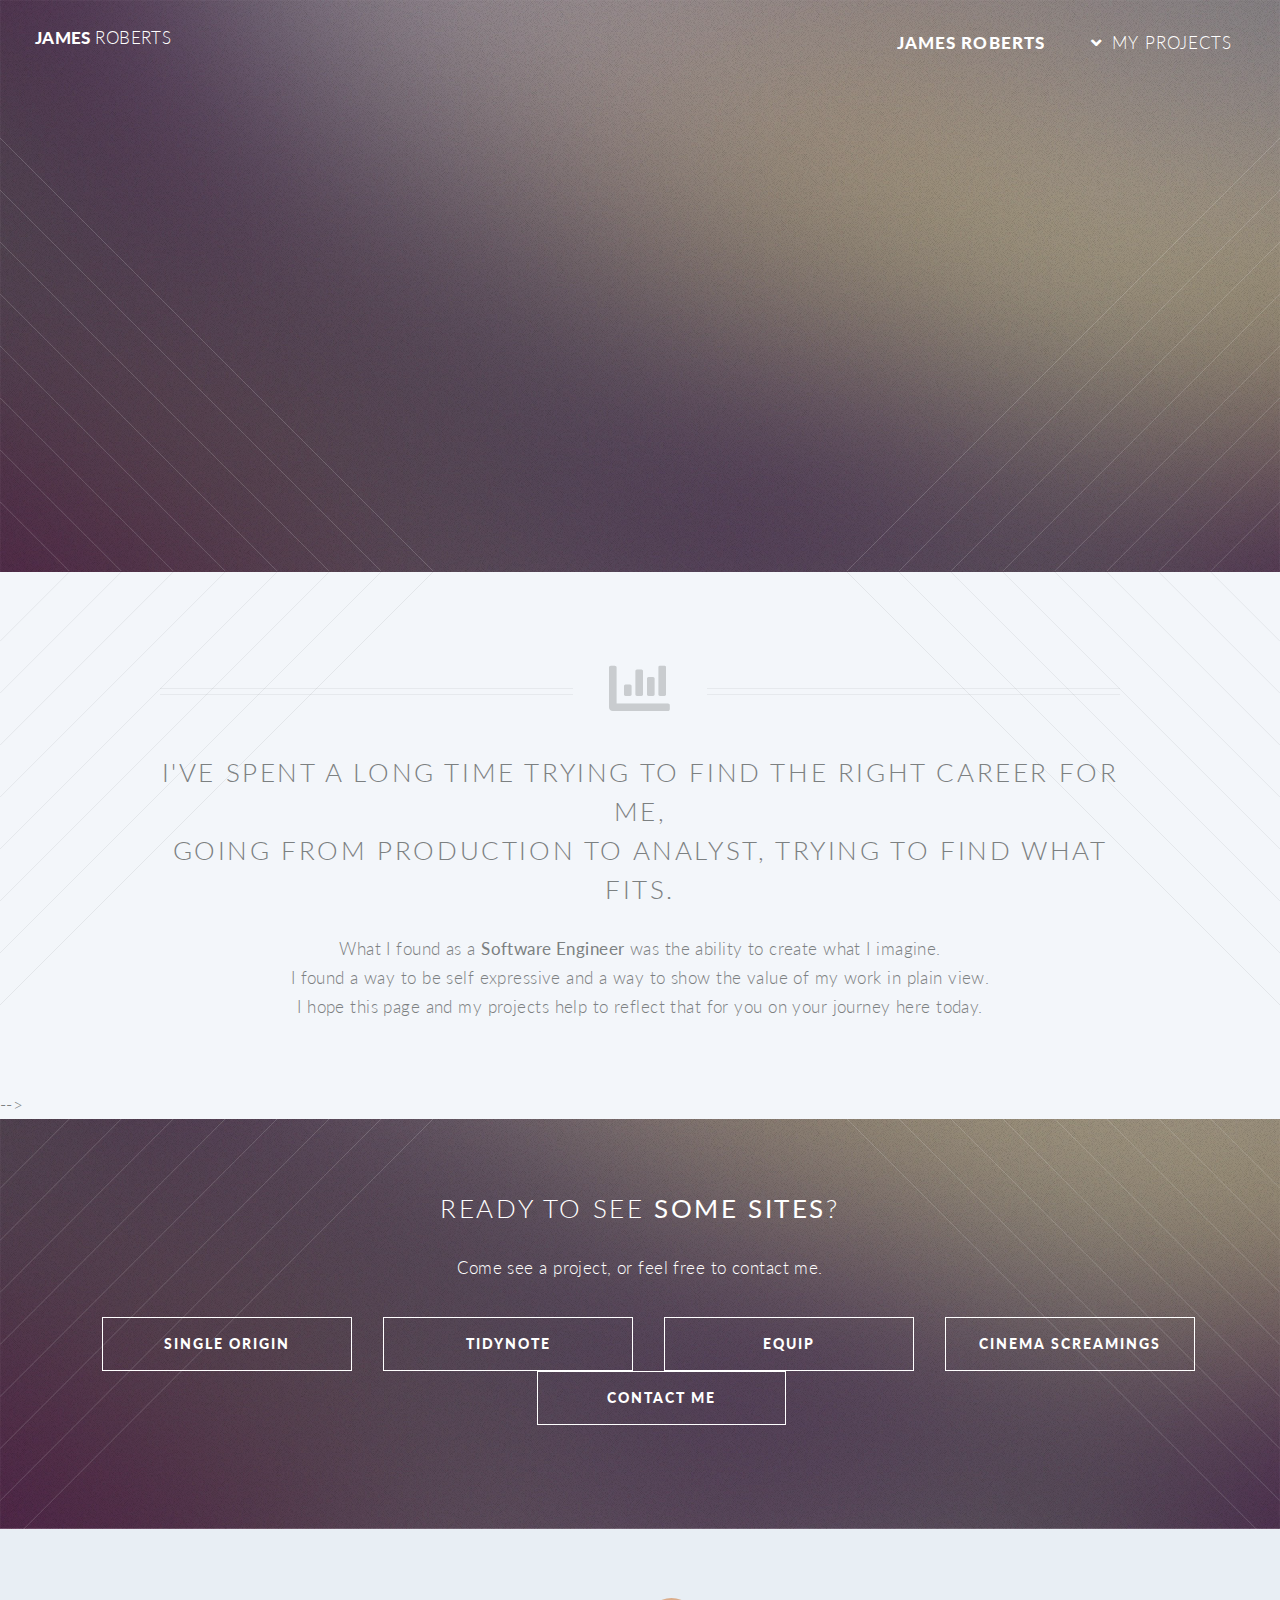
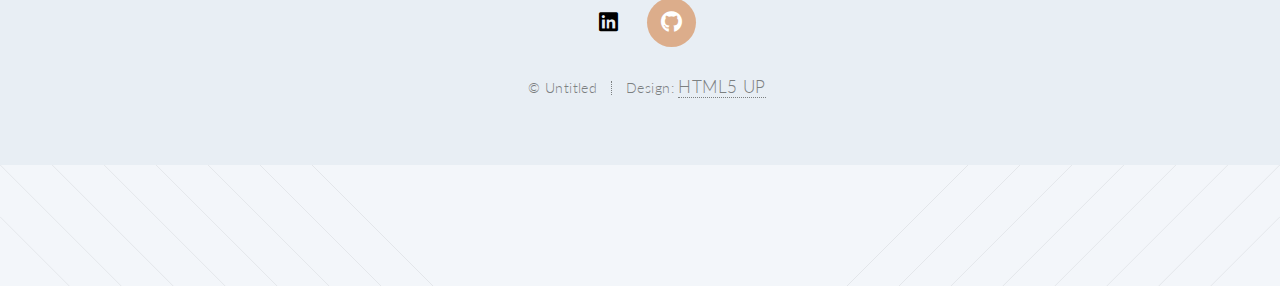
<file: index.html>
<!DOCTYPE HTML>
<!--
	Twenty by HTML5 UP
	html5up.net | @ajlkn
	Free for personal and commercial use under the CCA 3.0 license (html5up.net/license)
-->
<html>
	<head>
		<title>Welcome</title>
		<meta charset="utf-8" />
		<meta name="viewport" content="width=device-width, initial-scale=1, user-scalable=no" />
		<link rel="stylesheet" href="assets/css/main.css" />
		<noscript><link rel="stylesheet" href="assets/css/noscript.css" /></noscript>
	</head>
	<body class="index is-preload">
		<div id="page-wrapper">

			<!-- Header -->
				<header id="header" class="alt">
					<h1 id="logo"><a href="index.html">James <span>Roberts</span></a></h1>
					<nav id="nav">
						<ul>
							<li class="current"><a href="index.html">James Roberts</a></li>
							<li class="submenu">
								<a href="#">My Projects</a>
								<ul>
									<li><a href="left-sidebar.html">Single Origin</a></li>
									<li><a href="right-sidebar.html">TidyNote</a></li>
									<li><a href="no-sidebar.html">Equip</a></li>
									<li><a href="cinema.html">Cinema Screamings</a></li>
									<li><a href="contact.html">Contact Me</a></li>
									<li class="submenu">
										<a href="#">Coming Soon</a>
										<ul>
											<li><a href="#">Sabrmetrics Project</a></li>
											<li><a href="#">Mobile App</a></li>
										</ul>
									</li>
								</ul>
							</li>
						</ul>
					</nav>
				</header>

			<!-- Banner -->
				<section id="banner">

					<!--
						".inner" is set up as an inline-block so it automatically expands
						in both directions to fit whatever's inside it. This means it won't
						automatically wrap lines, so be sure to use line breaks where
						appropriate (<br />).
					-->
					<div class="inner">

						<header>
							<h2>James Roberts</h2>
						</header>
						<p>Welcome to <strong>My Website</strong>,
						<br />
						I hope you enjoy
						<br />
						<footer>
							<ul class="buttons stacked">
								<li><a href="#main" class="button fit scrolly">Tell Me More</a></li>
							</ul>
						</footer>

					</div>

				</section>

			<!-- Main -->
				<article id="main">

					<header class="special container">
						<span class="icon solid fa-chart-bar"></span>
						<h2>I've spent a long time trying to find the right career for me,
						<br />
						going from production to analyst, trying to find what fits.</h2>
						<p>What I found as a <strong>Software Engineer</strong> was the ability to create what I imagine.
						<br />
						I found a way to be self expressive and a way to show the value of my work in plain view.
						<br />
						I hope this page and my projects help to reflect that for you on your journey here today.</p>
					</header>

					<!-- One -->
						<!-- <section class="wrapper style2 container special-alt">
							<div class="row gtr-50">
								<div class="col-8 col-12-narrower">

									<header>
										<h2>Behold the <strong>icons</strong> that visualize what you’re all about. or just take up space. your call bro.</h2>
									</header>
									<p>Sed tristique purus vitae volutpat ultrices. Aliquam eu elit eget arcu comteger ut fermentum lorem. Lorem ipsum dolor sit amet. Sed tristique purus vitae volutpat ultrices. eu elit eget commodo. Sed tristique purus vitae volutpat ultrices. Aliquam eu elit eget arcu commodo.</p>
									<footer>
										<ul class="buttons">
											<li><a href="#" class="button">Find Out More</a></li>
										</ul>
									</footer>

								</div>
								<div class="col-4 col-12-narrower imp-narrower">

									<ul class="featured-icons">
										<li><span class="icon fa-clock"><span class="label">Feature 1</span></span></li>
										<li><span class="icon solid fa-volume-up"><span class="label">Feature 2</span></span></li>
										<li><span class="icon solid fa-laptop"><span class="label">Feature 3</span></span></li>
										<li><span class="icon solid fa-inbox"><span class="label">Feature 4</span></span></li>
										<li><span class="icon solid fa-lock"><span class="label">Feature 5</span></span></li>
										<li><span class="icon solid fa-cog"><span class="label">Feature 6</span></span></li>
									</ul>

								</div>
							</div>
						</section>

					<!-- Two -->
						<!-- <section class="wrapper style1 container special">
							<div class="row">
								<div class="col-4 col-12-narrower">

									<section>
										<span class="icon solid featured fa-check"></span>
										<header>
											<h3>This is Something</h3>
										</header>
										<p>Sed tristique purus vitae volutpat ultrices. Aliquam eu elit eget arcu commodo suscipit dolor nec nibh. Proin a ullamcorper elit, et sagittis turpis. Integer ut fermentum.</p>
									</section>

								</div>
								<div class="col-4 col-12-narrower">

									<section>
										<span class="icon solid featured fa-check"></span>
										<header>
											<h3>Also Something</h3>
										</header>
										<p>Sed tristique purus vitae volutpat ultrices. Aliquam eu elit eget arcu commodo suscipit dolor nec nibh. Proin a ullamcorper elit, et sagittis turpis. Integer ut fermentum.</p>
									</section>

								</div>
								<div class="col-4 col-12-narrower">

									<section>
										<span class="icon solid featured fa-check"></span>
										<header>
											<h3>Probably Something</h3>
										</header>
										<p>Sed tristique purus vitae volutpat ultrices. Aliquam eu elit eget arcu commodo suscipit dolor nec nibh. Proin a ullamcorper elit, et sagittis turpis. Integer ut fermentum.</p>
									</section>

								</div>
							</div>
						</section> -->

					<!-- Three -->
						<!-- <section class="wrapper style3 container special">

							<header class="major">
								<h2>Next look at this <strong>cool stuff</strong></h2>
							</header>

							<div class="row">
								<div class="col-6 col-12-narrower">

									<section>
										<a href="#" class="image featured"><img src="images/pic01.jpg" alt="" /></a>
										<header>
											<h3>A Really Fast Train</h3>
										</header>
										<p>Sed tristique purus vitae volutpat commodo suscipit amet sed nibh. Proin a ullamcorper sed blandit. Sed tristique purus vitae volutpat commodo suscipit ullamcorper sed blandit lorem ipsum dolore.</p>
									</section>

								</div>
								<div class="col-6 col-12-narrower">

									<section>
										<a href="#" class="image featured"><img src="images/pic02.jpg" alt="" /></a>
										<header>
											<h3>An Airport Terminal</h3>
										</header>
										<p>Sed tristique purus vitae volutpat commodo suscipit amet sed nibh. Proin a ullamcorper sed blandit. Sed tristique purus vitae volutpat commodo suscipit ullamcorper sed blandit lorem ipsum dolore.</p>
									</section>

								</div>
							</div>
							<div class="row">
								<div class="col-6 col-12-narrower">

									<section>
										<a href="#" class="image featured"><img src="images/pic03.jpg" alt="" /></a>
										<header>
											<h3>Hyperspace Travel</h3>
										</header>
										<p>Sed tristique purus vitae volutpat commodo suscipit amet sed nibh. Proin a ullamcorper sed blandit. Sed tristique purus vitae volutpat commodo suscipit ullamcorper sed blandit lorem ipsum dolore.</p>
									</section>

								</div>
								<div class="col-6 col-12-narrower">

									<section>
										<a href="#" class="image featured"><img src="images/pic04.jpg" alt="" /></a>
										<header>
											<h3>And Another Train</h3>
										</header>
										<p>Sed tristique purus vitae volutpat commodo suscipit amet sed nibh. Proin a ullamcorper sed blandit. Sed tristique purus vitae volutpat commodo suscipit ullamcorper sed blandit lorem ipsum dolore.</p>
									</section>

								</div>
							</div>

							<footer class="major">
								<ul class="buttons">
									<li><a href="#" class="button">See More</a></li>
								</ul>
							</footer>

						</section>

				</article> --> -->

			<!-- CTA -->
				<section id="cta">

					<header>
						<h2>Ready to see <strong>some sites</strong>?</h2>
						<p>Come see a project, or feel free to contact me.</p>
					</header>
					<footer>
						<ul class="buttons">
							<li class="submenu2">
								<!-- <a class="my-project-header">My Projects</a> -->
								<ul class="'submenu-list">
									<li><a href="left-sidebar.html" class="button">Single Origin</a></li>
									<li><a href="right-sidebar.html" class="button">TidyNote</a></li>
									<li><a href="no-sidebar.html" class="button">Equip</a></li>
									<li><a href="cinema.html" class="button">Cinema Screamings</a></li>
									<li><a href="contact.html" class="button">Contact Me</a></li>
							<!-- <li><a href="left-sidebar.html" class="button primary">Take Me To A Project</a></li> -->
							<!-- <li><a href="contact.html" class="button">Contact Me</a></li> -->
						</ul>
					</footer>

				</section>

			<!-- Footer -->
				<footer id="footer">

					<ul class="icons">
						<li><a href="https://www.linkedin.com/in/james-roberts-10a3ba111/" class="icon brands circle fa-linkedin"><span class="label">Linkedin</span></a></li>
						<li><a href="https://github.com/JamesRR91" class="icon brands circle fa-github"><span class="label">Github</span></a></li>
					</ul>

					<ul class="copyright">
						<li>&copy; Untitled</li><li>Design: <a href="http://html5up.net">HTML5 UP</a></li>
					</ul>

				</footer>

		</div>

		<!-- Scripts -->
			<script src="assets/js/jquery.min.js"></script>
			<script src="assets/js/jquery.dropotron.min.js"></script>
			<script src="assets/js/jquery.scrolly.min.js"></script>
			<script src="assets/js/jquery.scrollex.min.js"></script>
			<script src="assets/js/browser.min.js"></script>
			<script src="assets/js/breakpoints.min.js"></script>
			<script src="assets/js/util.js"></script>
			<script src="assets/js/main.js"></script>

	</body>
</html>
</file>
<file: assets/css/noscript.css>
/*
	Twenty by HTML5 UP
	html5up.net | @ajlkn
	Free for personal and commercial use under the CCA 3.0 license (html5up.net/license)
*/

/* Banner */

	#banner .inner {
		opacity: 1;
	}

	.my-project-header {
		font-size: x-large;
		color: #3fb1a3;
	}
</file>
<file: assets/css/main.css>
@import url("fontawesome-all.min.css");
@import url("https://fonts.googleapis.com/css?family=Lato:300,400,900");

/*
	Twenty by HTML5 UP
	html5up.net | @ajlkn
	Free for personal and commercial use under the CCA 3.0 license (html5up.net/license)
*/

html, body, div, span, applet, object,
iframe, h1, h2, h3, h4, h5, h6, p, blockquote,
pre, a, abbr, acronym, address, big, cite,
code, del, dfn, em, img, ins, kbd, q, s, samp,
small, strike, strong, sub, sup, tt, var, b,
u, i, center, dl, dt, dd, ol, ul, li, fieldset,
form, label, legend, table, caption, tbody,
tfoot, thead, tr, th, td, article, aside,
canvas, details, embed, figure, figcaption,
footer, header, hgroup, menu, nav, output, ruby,
section, summary, time, mark, audio, video {
	margin: 0;
	padding: 0;
	border: 0;
	font-size: 100%;
	font: inherit;
	vertical-align: baseline;}

article, aside, details, figcaption, figure,
footer, header, hgroup, menu, nav, section {
	display: block;}

body {
	line-height: 1;
}

ol, ul {
	list-style: none;
}

blockquote, q {
	quotes: none;
}

	blockquote:before, blockquote:after, q:before, q:after {
		content: '';
		content: none;
	}

table {
	border-collapse: collapse;
	border-spacing: 0;
}

body {
	-webkit-text-size-adjust: none;
}

mark {
	background-color: transparent;
	color: inherit;
}

input::-moz-focus-inner {
	border: 0;
	padding: 0;
}

input, select, textarea {
	-moz-appearance: none;
	-webkit-appearance: none;
	-ms-appearance: none;
	appearance: none;
}

/* Basic */

	html {
		box-sizing: border-box;
	}

	*, *:before, *:after {
		box-sizing: inherit;
	}

	body {
		background: #f3f6fa;
	}

		body.is-preload *, body.is-preload *:before, body.is-preload *:after {
			-moz-animation: none !important;
			-webkit-animation: none !important;
			-ms-animation: none !important;
			animation: none !important;
			-moz-transition: none !important;
			-webkit-transition: none !important;
			-ms-transition: none !important;
			transition: none !important;
		}

	body, input, select, textarea {
		color: #7c8081;
		font-family: 'Lato', sans-serif;
		font-size: 15pt;
		font-weight: 300;
		letter-spacing: 0.025em;
		line-height: 1.75em;
	}

	a {
		-moz-transition: color 0.2s ease-in-out, border-color 0.2s ease-in-out, background-color 0.2s ease-in-out;
		-webkit-transition: color 0.2s ease-in-out, border-color 0.2s ease-in-out, background-color 0.2s ease-in-out;
		-ms-transition: color 0.2s ease-in-out, border-color 0.2s ease-in-out, background-color 0.2s ease-in-out;
		transition: color 0.2s ease-in-out, border-color 0.2s ease-in-out, background-color 0.2s ease-in-out;
		color: black;
		font-size: larger;
		text-decoration: none;
		border-bottom: dotted 1px;
	}

		a:hover {
			border-bottom-color: transparent;
		}

	strong, b {
		font-weight: 400;
	}

	p, ul, ol, dl, table, blockquote {
		margin: 0 0 2em 0;
	}

	h1, h2, h3, h4, h5, h6 {
		color: inherit;
		font-weight: 300;
		line-height: 1.75em;
		margin-bottom: 1em;
		text-transform: uppercase;
	}

		h1 a, h2 a, h3 a, h4 a, h5 a, h6 a {
			color: inherit;
			text-decoration: none;
			border: 0;
		}

	h2 {
		font-size: 1.5em;
		letter-spacing: 0.1em;
	}

	h3 {
		font-size: 1.15em;
		letter-spacing: 0.025em;
	}

	sub {
		font-size: 0.8em;
		position: relative;
		top: 0.5em;
	}

	sup {
		font-size: 0.8em;
		position: relative;
		top: -0.5em;
	}

	hr {
		border-top: solid 1px rgba(124, 128, 129, 0.2);
		border: 0;
		margin-bottom: 1.5em;
	}

	blockquote {
		border-left: solid 0.5em rgba(124, 128, 129, 0.2);
		font-style: italic;
		padding: 1em 0 1em 2em;
	}

/* Container */

	.container {
		margin: 0 auto;
		max-width: 100%;
		width: 1400px;
	}

		.container.medium {
			width: 1050px;
		}

		@media screen and (max-width: 1680px) {

			.container {
				width: 1200px;
			}

				.container.medium {
					width: 900px;
				}

		}

		@media screen and (max-width: 1280px) {

			.container {
				width: 960px;
			}

				.container.medium {
					width: 735px;
				}

		}

		@media screen and (max-width: 980px) {

			.container {
				width: 95%;
			}

				.container.medium {
					width: 71.25%;
				}

		}

		@media screen and (max-width: 840px) {

			.container {
				width: 95%;
			}

				.container.medium {
					width: 95%;
				}

		}

		@media screen and (max-width: 736px) {

			.container {
				width: 100%;
			}

				.container.medium {
					width: 100%;
				}

		}

/* Row */

	.row {
		display: flex;
		flex-wrap: wrap;
		box-sizing: border-box;
		align-items: stretch;
	}

		.row > * {
			box-sizing: border-box;
		}

		.row.gtr-uniform > * > :last-child {
			margin-bottom: 0;
		}

		.row.aln-left {
			justify-content: flex-start;
		}

		.row.aln-center {
			justify-content: center;
		}

		.row.aln-right {
			justify-content: flex-end;
		}

		.row.aln-top {
			align-items: flex-start;
		}

		.row.aln-middle {
			align-items: center;
		}

		.row.aln-bottom {
			align-items: flex-end;
		}

		.row > .imp {
			order: -1;
		}

		.row > .col-1 {
			width: 8.33333%;
		}

		.row > .off-1 {
			margin-left: 8.33333%;
		}

		.row > .col-2 {
			width: 16.66667%;
		}

		.row > .off-2 {
			margin-left: 16.66667%;
		}

		.row > .col-3 {
			width: 25%;
		}

		.row > .off-3 {
			margin-left: 25%;
		}

		.row > .col-4 {
			width: 33.33333%;
		}

		.row > .off-4 {
			margin-left: 33.33333%;
		}

		.row > .col-5 {
			width: 41.66667%;
		}

		.row > .off-5 {
			margin-left: 41.66667%;
		}

		.row > .col-6 {
			width: 50%;
		}

		.row > .off-6 {
			margin-left: 50%;
		}

		.row > .col-7 {
			width: 58.33333%;
		}

		.row > .off-7 {
			margin-left: 58.33333%;
		}

		.row > .col-8 {
			width: 66.66667%;
		}

		.row > .off-8 {
			margin-left: 66.66667%;
		}

		.row > .col-9 {
			width: 75%;
		}

		.row > .off-9 {
			margin-left: 75%;
		}

		.row > .col-10 {
			width: 83.33333%;
		}

		.row > .off-10 {
			margin-left: 83.33333%;
		}

		.row > .col-11 {
			width: 91.66667%;
		}

		.row > .off-11 {
			margin-left: 91.66667%;
		}

		.row > .col-12 {
			width: 100%;
		}

		.row > .off-12 {
			margin-left: 100%;
		}

		.row.gtr-0 {
			margin-top: 0px;
			margin-left: 0px;
		}

			.row.gtr-0 > * {
				padding: 0px 0 0 0px;
			}

			.row.gtr-0.gtr-uniform {
				margin-top: 0px;
			}

				.row.gtr-0.gtr-uniform > * {
					padding-top: 0px;
				}

		.row.gtr-25 {
			margin-top: -12.5px;
			margin-left: -12.5px;
		}

			.row.gtr-25 > * {
				padding: 12.5px 0 0 12.5px;
			}

			.row.gtr-25.gtr-uniform {
				margin-top: -12.5px;
			}

				.row.gtr-25.gtr-uniform > * {
					padding-top: 12.5px;
				}

		.row.gtr-50 {
			margin-top: -25px;
			margin-left: -25px;
		}

			.row.gtr-50 > * {
				padding: 25px 0 0 25px;
			}

			.row.gtr-50.gtr-uniform {
				margin-top: -25px;
			}

				.row.gtr-50.gtr-uniform > * {
					padding-top: 25px;
				}

		.row {
			margin-top: -50px;
			margin-left: -50px;
		}

			.row > * {
				padding: 50px 0 0 50px;
			}

			.row.gtr-uniform {
				margin-top: -50px;
			}

				.row.gtr-uniform > * {
					padding-top: 50px;
				}

		.row.gtr-150 {
			margin-top: -75px;
			margin-left: -75px;
		}

			.row.gtr-150 > * {
				padding: 75px 0 0 75px;
			}

			.row.gtr-150.gtr-uniform {
				margin-top: -75px;
			}

				.row.gtr-150.gtr-uniform > * {
					padding-top: 75px;
				}

		.row.gtr-200 {
			margin-top: -100px;
			margin-left: -100px;
		}

			.row.gtr-200 > * {
				padding: 100px 0 0 100px;
			}

			.row.gtr-200.gtr-uniform {
				margin-top: -100px;
			}

				.row.gtr-200.gtr-uniform > * {
					padding-top: 100px;
				}

		@media screen and (max-width: 1680px) {

			.row {
				display: flex;
				flex-wrap: wrap;
				box-sizing: border-box;
				align-items: stretch;
			}

				.row > * {
					box-sizing: border-box;
				}

				.row.gtr-uniform > * > :last-child {
					margin-bottom: 0;
				}

				.row.aln-left {
					justify-content: flex-start;
				}

				.row.aln-center {
					justify-content: center;
				}

				.row.aln-right {
					justify-content: flex-end;
				}

				.row.aln-top {
					align-items: flex-start;
				}

				.row.aln-middle {
					align-items: center;
				}

				.row.aln-bottom {
					align-items: flex-end;
				}

				.row > .imp-wide {
					order: -1;
				}

				.row > .col-1-wide {
					width: 8.33333%;
				}

				.row > .off-1-wide {
					margin-left: 8.33333%;
				}

				.row > .col-2-wide {
					width: 16.66667%;
				}

				.row > .off-2-wide {
					margin-left: 16.66667%;
				}

				.row > .col-3-wide {
					width: 25%;
				}

				.row > .off-3-wide {
					margin-left: 25%;
				}

				.row > .col-4-wide {
					width: 33.33333%;
				}

				.row > .off-4-wide {
					margin-left: 33.33333%;
				}

				.row > .col-5-wide {
					width: 41.66667%;
				}

				.row > .off-5-wide {
					margin-left: 41.66667%;
				}

				.row > .col-6-wide {
					width: 50%;
				}

				.row > .off-6-wide {
					margin-left: 50%;
				}

				.row > .col-7-wide {
					width: 58.33333%;
				}

				.row > .off-7-wide {
					margin-left: 58.33333%;
				}

				.row > .col-8-wide {
					width: 66.66667%;
				}

				.row > .off-8-wide {
					margin-left: 66.66667%;
				}

				.row > .col-9-wide {
					width: 75%;
				}

				.row > .off-9-wide {
					margin-left: 75%;
				}

				.row > .col-10-wide {
					width: 83.33333%;
				}

				.row > .off-10-wide {
					margin-left: 83.33333%;
				}

				.row > .col-11-wide {
					width: 91.66667%;
				}

				.row > .off-11-wide {
					margin-left: 91.66667%;
				}

				.row > .col-12-wide {
					width: 100%;
				}

				.row > .off-12-wide {
					margin-left: 100%;
				}

				.row.gtr-0 {
					margin-top: 0px;
					margin-left: 0px;
				}

					.row.gtr-0 > * {
						padding: 0px 0 0 0px;
					}

					.row.gtr-0.gtr-uniform {
						margin-top: 0px;
					}

						.row.gtr-0.gtr-uniform > * {
							padding-top: 0px;
						}

				.row.gtr-25 {
					margin-top: -10px;
					margin-left: -10px;
				}

					.row.gtr-25 > * {
						padding: 10px 0 0 10px;
					}

					.row.gtr-25.gtr-uniform {
						margin-top: -10px;
					}

						.row.gtr-25.gtr-uniform > * {
							padding-top: 10px;
						}

				.row.gtr-50 {
					margin-top: -20px;
					margin-left: -20px;
				}

					.row.gtr-50 > * {
						padding: 20px 0 0 20px;
					}

					.row.gtr-50.gtr-uniform {
						margin-top: -20px;
					}

						.row.gtr-50.gtr-uniform > * {
							padding-top: 20px;
						}

				.row {
					margin-top: -40px;
					margin-left: -40px;
				}

					.row > * {
						padding: 40px 0 0 40px;
					}

					.row.gtr-uniform {
						margin-top: -40px;
					}

						.row.gtr-uniform > * {
							padding-top: 40px;
						}

				.row.gtr-150 {
					margin-top: -60px;
					margin-left: -60px;
				}

					.row.gtr-150 > * {
						padding: 60px 0 0 60px;
					}

					.row.gtr-150.gtr-uniform {
						margin-top: -60px;
					}

						.row.gtr-150.gtr-uniform > * {
							padding-top: 60px;
						}

				.row.gtr-200 {
					margin-top: -80px;
					margin-left: -80px;
				}

					.row.gtr-200 > * {
						padding: 80px 0 0 80px;
					}

					.row.gtr-200.gtr-uniform {
						margin-top: -80px;
					}

						.row.gtr-200.gtr-uniform > * {
							padding-top: 80px;
						}

		}

		@media screen and (max-width: 1280px) {

			.row {
				display: flex;
				flex-wrap: wrap;
				box-sizing: border-box;
				align-items: stretch;
			}

				.row > * {
					box-sizing: border-box;
				}

				.row.gtr-uniform > * > :last-child {
					margin-bottom: 0;
				}

				.row.aln-left {
					justify-content: flex-start;
				}

				.row.aln-center {
					justify-content: center;
				}

				.row.aln-right {
					justify-content: flex-end;
				}

				.row.aln-top {
					align-items: flex-start;
				}

				.row.aln-middle {
					align-items: center;
				}

				.row.aln-bottom {
					align-items: flex-end;
				}

				.row > .imp-normal {
					order: -1;
				}

				.row > .col-1-normal {
					width: 8.33333%;
				}

				.row > .off-1-normal {
					margin-left: 8.33333%;
				}

				.row > .col-2-normal {
					width: 16.66667%;
				}

				.row > .off-2-normal {
					margin-left: 16.66667%;
				}

				.row > .col-3-normal {
					width: 25%;
				}

				.row > .off-3-normal {
					margin-left: 25%;
				}

				.row > .col-4-normal {
					width: 33.33333%;
				}

				.row > .off-4-normal {
					margin-left: 33.33333%;
				}

				.row > .col-5-normal {
					width: 41.66667%;
				}

				.row > .off-5-normal {
					margin-left: 41.66667%;
				}

				.row > .col-6-normal {
					width: 50%;
				}

				.row > .off-6-normal {
					margin-left: 50%;
				}

				.row > .col-7-normal {
					width: 58.33333%;
				}

				.row > .off-7-normal {
					margin-left: 58.33333%;
				}

				.row > .col-8-normal {
					width: 66.66667%;
				}

				.row > .off-8-normal {
					margin-left: 66.66667%;
				}

				.row > .col-9-normal {
					width: 75%;
				}

				.row > .off-9-normal {
					margin-left: 75%;
				}

				.row > .col-10-normal {
					width: 83.33333%;
				}

				.row > .off-10-normal {
					margin-left: 83.33333%;
				}

				.row > .col-11-normal {
					width: 91.66667%;
				}

				.row > .off-11-normal {
					margin-left: 91.66667%;
				}

				.row > .col-12-normal {
					width: 100%;
				}

				.row > .off-12-normal {
					margin-left: 100%;
				}

				.row.gtr-0 {
					margin-top: 0px;
					margin-left: 0px;
				}

					.row.gtr-0 > * {
						padding: 0px 0 0 0px;
					}

					.row.gtr-0.gtr-uniform {
						margin-top: 0px;
					}

						.row.gtr-0.gtr-uniform > * {
							padding-top: 0px;
						}

				.row.gtr-25 {
					margin-top: -10px;
					margin-left: -10px;
				}

					.row.gtr-25 > * {
						padding: 10px 0 0 10px;
					}

					.row.gtr-25.gtr-uniform {
						margin-top: -10px;
					}

						.row.gtr-25.gtr-uniform > * {
							padding-top: 10px;
						}

				.row.gtr-50 {
					margin-top: -20px;
					margin-left: -20px;
				}

					.row.gtr-50 > * {
						padding: 20px 0 0 20px;
					}

					.row.gtr-50.gtr-uniform {
						margin-top: -20px;
					}

						.row.gtr-50.gtr-uniform > * {
							padding-top: 20px;
						}

				.row {
					margin-top: -40px;
					margin-left: -40px;
				}

					.row > * {
						padding: 40px 0 0 40px;
					}

					.row.gtr-uniform {
						margin-top: -40px;
					}

						.row.gtr-uniform > * {
							padding-top: 40px;
						}

				.row.gtr-150 {
					margin-top: -60px;
					margin-left: -60px;
				}

					.row.gtr-150 > * {
						padding: 60px 0 0 60px;
					}

					.row.gtr-150.gtr-uniform {
						margin-top: -60px;
					}

						.row.gtr-150.gtr-uniform > * {
							padding-top: 60px;
						}

				.row.gtr-200 {
					margin-top: -80px;
					margin-left: -80px;
				}

					.row.gtr-200 > * {
						padding: 80px 0 0 80px;
					}

					.row.gtr-200.gtr-uniform {
						margin-top: -80px;
					}

						.row.gtr-200.gtr-uniform > * {
							padding-top: 80px;
						}

		}

		@media screen and (max-width: 980px) {

			.row {
				display: flex;
				flex-wrap: wrap;
				box-sizing: border-box;
				align-items: stretch;
			}

				.row > * {
					box-sizing: border-box;
				}

				.row.gtr-uniform > * > :last-child {
					margin-bottom: 0;
				}

				.row.aln-left {
					justify-content: flex-start;
				}

				.row.aln-center {
					justify-content: center;
				}

				.row.aln-right {
					justify-content: flex-end;
				}

				.row.aln-top {
					align-items: flex-start;
				}

				.row.aln-middle {
					align-items: center;
				}

				.row.aln-bottom {
					align-items: flex-end;
				}

				.row > .imp-narrow {
					order: -1;
				}

				.row > .col-1-narrow {
					width: 8.33333%;
				}

				.row > .off-1-narrow {
					margin-left: 8.33333%;
				}

				.row > .col-2-narrow {
					width: 16.66667%;
				}

				.row > .off-2-narrow {
					margin-left: 16.66667%;
				}

				.row > .col-3-narrow {
					width: 25%;
				}

				.row > .off-3-narrow {
					margin-left: 25%;
				}

				.row > .col-4-narrow {
					width: 33.33333%;
				}

				.row > .off-4-narrow {
					margin-left: 33.33333%;
				}

				.row > .col-5-narrow {
					width: 41.66667%;
				}

				.row > .off-5-narrow {
					margin-left: 41.66667%;
				}

				.row > .col-6-narrow {
					width: 50%;
				}

				.row > .off-6-narrow {
					margin-left: 50%;
				}

				.row > .col-7-narrow {
					width: 58.33333%;
				}

				.row > .off-7-narrow {
					margin-left: 58.33333%;
				}

				.row > .col-8-narrow {
					width: 66.66667%;
				}

				.row > .off-8-narrow {
					margin-left: 66.66667%;
				}

				.row > .col-9-narrow {
					width: 75%;
				}

				.row > .off-9-narrow {
					margin-left: 75%;
				}

				.row > .col-10-narrow {
					width: 83.33333%;
				}

				.row > .off-10-narrow {
					margin-left: 83.33333%;
				}

				.row > .col-11-narrow {
					width: 91.66667%;
				}

				.row > .off-11-narrow {
					margin-left: 91.66667%;
				}

				.row > .col-12-narrow {
					width: 100%;
				}

				.row > .off-12-narrow {
					margin-left: 100%;
				}

				.row.gtr-0 {
					margin-top: 0px;
					margin-left: 0px;
				}

					.row.gtr-0 > * {
						padding: 0px 0 0 0px;
					}

					.row.gtr-0.gtr-uniform {
						margin-top: 0px;
					}

						.row.gtr-0.gtr-uniform > * {
							padding-top: 0px;
						}

				.row.gtr-25 {
					margin-top: -7.5px;
					margin-left: -7.5px;
				}

					.row.gtr-25 > * {
						padding: 7.5px 0 0 7.5px;
					}

					.row.gtr-25.gtr-uniform {
						margin-top: -7.5px;
					}

						.row.gtr-25.gtr-uniform > * {
							padding-top: 7.5px;
						}

				.row.gtr-50 {
					margin-top: -15px;
					margin-left: -15px;
				}

					.row.gtr-50 > * {
						padding: 15px 0 0 15px;
					}

					.row.gtr-50.gtr-uniform {
						margin-top: -15px;
					}

						.row.gtr-50.gtr-uniform > * {
							padding-top: 15px;
						}

				.row {
					margin-top: -30px;
					margin-left: -30px;
				}

					.row > * {
						padding: 30px 0 0 30px;
					}

					.row.gtr-uniform {
						margin-top: -30px;
					}

						.row.gtr-uniform > * {
							padding-top: 30px;
						}

				.row.gtr-150 {
					margin-top: -45px;
					margin-left: -45px;
				}

					.row.gtr-150 > * {
						padding: 45px 0 0 45px;
					}

					.row.gtr-150.gtr-uniform {
						margin-top: -45px;
					}

						.row.gtr-150.gtr-uniform > * {
							padding-top: 45px;
						}

				.row.gtr-200 {
					margin-top: -60px;
					margin-left: -60px;
				}

					.row.gtr-200 > * {
						padding: 60px 0 0 60px;
					}

					.row.gtr-200.gtr-uniform {
						margin-top: -60px;
					}

						.row.gtr-200.gtr-uniform > * {
							padding-top: 60px;
						}

		}

		@media screen and (max-width: 840px) {

			.row {
				display: flex;
				flex-wrap: wrap;
				box-sizing: border-box;
				align-items: stretch;
			}

				.row > * {
					box-sizing: border-box;
				}

				.row.gtr-uniform > * > :last-child {
					margin-bottom: 0;
				}

				.row.aln-left {
					justify-content: flex-start;
				}

				.row.aln-center {
					justify-content: center;
				}

				.row.aln-right {
					justify-content: flex-end;
				}

				.row.aln-top {
					align-items: flex-start;
				}

				.row.aln-middle {
					align-items: center;
				}

				.row.aln-bottom {
					align-items: flex-end;
				}

				.row > .imp-narrower {
					order: -1;
				}

				.row > .col-1-narrower {
					width: 8.33333%;
				}

				.row > .off-1-narrower {
					margin-left: 8.33333%;
				}

				.row > .col-2-narrower {
					width: 16.66667%;
				}

				.row > .off-2-narrower {
					margin-left: 16.66667%;
				}

				.row > .col-3-narrower {
					width: 25%;
				}

				.row > .off-3-narrower {
					margin-left: 25%;
				}

				.row > .col-4-narrower {
					width: 33.33333%;
				}

				.row > .off-4-narrower {
					margin-left: 33.33333%;
				}

				.row > .col-5-narrower {
					width: 41.66667%;
				}

				.row > .off-5-narrower {
					margin-left: 41.66667%;
				}

				.row > .col-6-narrower {
					width: 50%;
				}

				.row > .off-6-narrower {
					margin-left: 50%;
				}

				.row > .col-7-narrower {
					width: 58.33333%;
				}

				.row > .off-7-narrower {
					margin-left: 58.33333%;
				}

				.row > .col-8-narrower {
					width: 66.66667%;
				}

				.row > .off-8-narrower {
					margin-left: 66.66667%;
				}

				.row > .col-9-narrower {
					width: 75%;
				}

				.row > .off-9-narrower {
					margin-left: 75%;
				}

				.row > .col-10-narrower {
					width: 83.33333%;
				}

				.row > .off-10-narrower {
					margin-left: 83.33333%;
				}

				.row > .col-11-narrower {
					width: 91.66667%;
				}

				.row > .off-11-narrower {
					margin-left: 91.66667%;
				}

				.row > .col-12-narrower {
					width: 100%;
				}

				.row > .off-12-narrower {
					margin-left: 100%;
				}

				.row.gtr-0 {
					margin-top: 0px;
					margin-left: 0px;
				}

					.row.gtr-0 > * {
						padding: 0px 0 0 0px;
					}

					.row.gtr-0.gtr-uniform {
						margin-top: 0px;
					}

						.row.gtr-0.gtr-uniform > * {
							padding-top: 0px;
						}

				.row.gtr-25 {
					margin-top: -7.5px;
					margin-left: -7.5px;
				}

					.row.gtr-25 > * {
						padding: 7.5px 0 0 7.5px;
					}

					.row.gtr-25.gtr-uniform {
						margin-top: -7.5px;
					}

						.row.gtr-25.gtr-uniform > * {
							padding-top: 7.5px;
						}

				.row.gtr-50 {
					margin-top: -15px;
					margin-left: -15px;
				}

					.row.gtr-50 > * {
						padding: 15px 0 0 15px;
					}

					.row.gtr-50.gtr-uniform {
						margin-top: -15px;
					}

						.row.gtr-50.gtr-uniform > * {
							padding-top: 15px;
						}

				.row {
					margin-top: -30px;
					margin-left: -30px;
				}

					.row > * {
						padding: 30px 0 0 30px;
					}

					.row.gtr-uniform {
						margin-top: -30px;
					}

						.row.gtr-uniform > * {
							padding-top: 30px;
						}

				.row.gtr-150 {
					margin-top: -45px;
					margin-left: -45px;
				}

					.row.gtr-150 > * {
						padding: 45px 0 0 45px;
					}

					.row.gtr-150.gtr-uniform {
						margin-top: -45px;
					}

						.row.gtr-150.gtr-uniform > * {
							padding-top: 45px;
						}

				.row.gtr-200 {
					margin-top: -60px;
					margin-left: -60px;
				}

					.row.gtr-200 > * {
						padding: 60px 0 0 60px;
					}

					.row.gtr-200.gtr-uniform {
						margin-top: -60px;
					}

						.row.gtr-200.gtr-uniform > * {
							padding-top: 60px;
						}

		}

		@media screen and (max-width: 736px) {

			.row {
				display: flex;
				flex-wrap: wrap;
				box-sizing: border-box;
				align-items: stretch;
			}

				.row > * {
					box-sizing: border-box;
				}

				.row.gtr-uniform > * > :last-child {
					margin-bottom: 0;
				}

				.row.aln-left {
					justify-content: flex-start;
				}

				.row.aln-center {
					justify-content: center;
				}

				.row.aln-right {
					justify-content: flex-end;
				}

				.row.aln-top {
					align-items: flex-start;
				}

				.row.aln-middle {
					align-items: center;
				}

				.row.aln-bottom {
					align-items: flex-end;
				}

				.row > .imp-mobile {
					order: -1;
				}

				.row > .col-1-mobile {
					width: 8.33333%;
				}

				.row > .off-1-mobile {
					margin-left: 8.33333%;
				}

				.row > .col-2-mobile {
					width: 16.66667%;
				}

				.row > .off-2-mobile {
					margin-left: 16.66667%;
				}

				.row > .col-3-mobile {
					width: 25%;
				}

				.row > .off-3-mobile {
					margin-left: 25%;
				}

				.row > .col-4-mobile {
					width: 33.33333%;
				}

				.row > .off-4-mobile {
					margin-left: 33.33333%;
				}

				.row > .col-5-mobile {
					width: 41.66667%;
				}

				.row > .off-5-mobile {
					margin-left: 41.66667%;
				}

				.row > .col-6-mobile {
					width: 50%;
				}

				.row > .off-6-mobile {
					margin-left: 50%;
				}

				.row > .col-7-mobile {
					width: 58.33333%;
				}

				.row > .off-7-mobile {
					margin-left: 58.33333%;
				}

				.row > .col-8-mobile {
					width: 66.66667%;
				}

				.row > .off-8-mobile {
					margin-left: 66.66667%;
				}

				.row > .col-9-mobile {
					width: 75%;
				}

				.row > .off-9-mobile {
					margin-left: 75%;
				}

				.row > .col-10-mobile {
					width: 83.33333%;
				}

				.row > .off-10-mobile {
					margin-left: 83.33333%;
				}

				.row > .col-11-mobile {
					width: 91.66667%;
				}

				.row > .off-11-mobile {
					margin-left: 91.66667%;
				}

				.row > .col-12-mobile {
					width: 100%;
				}

				.row > .off-12-mobile {
					margin-left: 100%;
				}

				.row.gtr-0 {
					margin-top: 0px;
					margin-left: 0px;
				}

					.row.gtr-0 > * {
						padding: 0px 0 0 0px;
					}

					.row.gtr-0.gtr-uniform {
						margin-top: 0px;
					}

						.row.gtr-0.gtr-uniform > * {
							padding-top: 0px;
						}

				.row.gtr-25 {
					margin-top: -7.5px;
					margin-left: -7.5px;
				}

					.row.gtr-25 > * {
						padding: 7.5px 0 0 7.5px;
					}

					.row.gtr-25.gtr-uniform {
						margin-top: -7.5px;
					}

						.row.gtr-25.gtr-uniform > * {
							padding-top: 7.5px;
						}

				.row.gtr-50 {
					margin-top: -15px;
					margin-left: -15px;
				}

					.row.gtr-50 > * {
						padding: 15px 0 0 15px;
					}

					.row.gtr-50.gtr-uniform {
						margin-top: -15px;
					}

						.row.gtr-50.gtr-uniform > * {
							padding-top: 15px;
						}

				.row {
					margin-top: -30px;
					margin-left: -30px;
				}

					.row > * {
						padding: 30px 0 0 30px;
					}

					.row.gtr-uniform {
						margin-top: -30px;
					}

						.row.gtr-uniform > * {
							padding-top: 30px;
						}

				.row.gtr-150 {
					margin-top: -45px;
					margin-left: -45px;
				}

					.row.gtr-150 > * {
						padding: 45px 0 0 45px;
					}

					.row.gtr-150.gtr-uniform {
						margin-top: -45px;
					}

						.row.gtr-150.gtr-uniform > * {
							padding-top: 45px;
						}

				.row.gtr-200 {
					margin-top: -60px;
					margin-left: -60px;
				}

					.row.gtr-200 > * {
						padding: 60px 0 0 60px;
					}

					.row.gtr-200.gtr-uniform {
						margin-top: -60px;
					}

						.row.gtr-200.gtr-uniform > * {
							padding-top: 60px;
						}

		}

/* Section/Article */

	section.special, article.special {
		text-align: center;
	}

	header.major {
		padding-bottom: 2em;
	}

	header.special {
		margin-bottom: 5em;
		padding-top: 7em;
		position: relative;
		text-align: center;
	}

		header.special:before, header.special:after {
			border-bottom: solid 1.5px;
			border-top: solid 1.5px;
			content: '';
			height: 7px;
			opacity: 0.1;
			position: absolute;
			top: 1.75em;
			width: 43%;
		}

		header.special:before {
			left: 0;
		}

		header.special:after {
			right: 0;
		}

		header.special h2 {
			margin-bottom: 0;
		}

		header.special h2 + p {
			margin-bottom: 0;
			padding-top: 1.5em;
		}

		header.special .icon {
			cursor: default;
			height: 7em;
			left: 0;
			position: absolute;
			text-align: center;
			top: 1em;
			width: 100%;
		}

			header.special .icon:before {
				font-size: 3.5em;
				opacity: 0.35;
			}

	footer > :last-child {
		margin-bottom: 0;
	}

	footer.major {
		padding-top: 3em;
	}

/* Form */

	input[type="text"],
	input[type="password"],
	input[type="email"],
	textarea {
		-moz-transition: background-color 0.2s ease-in-out, border-color 0.2s ease-in-out;
		-webkit-transition: background-color 0.2s ease-in-out, border-color 0.2s ease-in-out;
		-ms-transition: background-color 0.2s ease-in-out, border-color 0.2s ease-in-out;
		transition: background-color 0.2s ease-in-out, border-color 0.2s ease-in-out;
		-moz-appearance: none;
		-webkit-appearance: none;
		-ms-appearance: none;
		appearance: none;
		background: none;
		border: solid 1px rgba(124, 128, 129, 0.2);
		border-radius: 0;
		color: inherit;
		display: block;
		padding: 0.75em;
		text-decoration: none;
		width: 100%;
		outline: 0;
	}

		input[type="text"]:focus,
		input[type="password"]:focus,
		input[type="email"]:focus,
		textarea:focus {
			border-color: #83d3c9;
		}

	input[type="text"],
	input[type="password"],
	input[type="email"] {
		line-height: 1em;
	}

	::-webkit-input-placeholder {
		color: inherit;
		opacity: 0.5;
		position: relative;
		top: 3px;
	}

	:-moz-placeholder {
		color: inherit;
		opacity: 0.5;
	}

	::-moz-placeholder {
		color: inherit;
		opacity: 0.5;
	}

	:-ms-input-placeholder {
		color: inherit;
		opacity: 0.5;
	}

/* Image */

	.image {
		border: 0;
		position: relative;
	}

		.image:before {
			background: url("images/overlay.png");
			content: '';
			height: 100%;
			left: 0;
			position: absolute;
			top: 0;
			width: 100%;
		}

		.image.fit {
			display: block;
		}

			.image.fit img {
				display: block;
				width: 100%;
			}

		.image.featured {
			display: block;
			margin: 0 0 2em 0;
		}

			.image.featured img {
				display: block;
				width: 100%;
			}

/* Icon */

	.icon {
		text-decoration: none;
		position: relative;
	}

		.icon:before {
			-moz-osx-font-smoothing: grayscale;
			-webkit-font-smoothing: antialiased;
			display: inline-block;
			font-style: normal;
			font-variant: normal;
			text-rendering: auto;
			line-height: 1;
			text-transform: none !important;
			font-family: 'Font Awesome 5 Free';
			font-weight: 400;
		}

		.icon.solid:before {
			font-weight: 900;
		}

		.icon:before {
			line-height: inherit;
		}

		.icon.brands:before {
			font-family: 'Font Awesome 5 Brands';
		}

		.icon.circle {
			-moz-transition: all 0.2s ease-in-out;
			-webkit-transition: all 0.2s ease-in-out;
			-ms-transition: all 0.2s ease-in-out;
			transition: all 0.2s ease-in-out;
			border: 0;
			border-radius: 100%;
			display: inline-block;
			font-size: 1.25em;
			height: 2.25em;
			left: 0;
			line-height: 2.25em;
			text-align: center;
			text-decoration: none;
			top: 0;
			width: 2.25em;
		}

			.icon.circle:hover {
				top: -0.2em;
			}

			.icon.circle.fa-twitter {
				background: #70aecd;
				color: #fff;
			}

				.icon.circle.fa-twitter:hover {
					background: #7fb7d2;
				}

			.icon.circle.fa-facebook-f {
				background: #7490c3;
				color: #fff;
			}

				.icon.circle.fa-facebook-f:hover {
					background: #829bc9;
				}

			.icon.circle.fa-google-plus-g {
				background: #db6b67;
				color: #fff;
			}

				.icon.circle.fa-google-plus-g:hover {
					background: #df7b77;
				}

			.icon.circle.fa-github {
				background: #dcad8b;
				color: #fff;
			}

				.icon.circle.fa-github:hover {
					background: #e1b89b;
				}

			.icon.circle.fa-dribbble {
				background: #da83ae;
				color: #fff;
			}

				.icon.circle.fa-dribbble:hover {
					background: #df93b8;
				}

		.icon.featured {
			cursor: default;
			display: block;
			margin: 0 0 1.5em 0;
			opacity: 0.35;
			text-align: center;
		}

			.icon.featured:before {
				font-size: 5em;
				line-height: 1em;
			}

		.icon > .label {
			display: none;
		}

/* List */

	ol {
		list-style: decimal;
		padding-left: 1.25em;
	}

		ol li {
			padding-left: 0.25em;
		}

	ul {
		list-style: disc;
		padding-left: 1em;
	}

		ul li {
			padding-left: 0.5em;
		}

/* Icons */

	ul.icons {
		list-style: none;
		padding-left: 0;
		cursor: default;
	}

		ul.icons li {
			display: inline-block;
			line-height: 1em;
			padding-left: 0.5em;
		}

			ul.icons li:first-child {
				padding-left: 0;
			}

/* Featured Icons */

	ul.featured-icons {
		cursor: default;
		margin: -0.75em 0 0 0;
		opacity: 0.35;
		overflow: hidden;
		position: relative;
		list-style: none;
		padding-left: 0;
	}

		ul.featured-icons li {
			display: block;
			float: left;
			text-align: center;
			width: 50%;
			padding-left: 0;
			margin-bottom: 1em;
		}

			ul.featured-icons li .icon {
				display: inline-block;
				font-size: 5.5em;
				height: 1em;
				line-height: 1.5em;
				width: 1em;
			}

/* Buttons */

	ul.buttons {
		cursor: default;
		list-style: none;
		padding-left: 0;
	}

		ul.buttons:last-child {
			margin-bottom: 0;
		}

		ul.buttons li {
			display: inline-block;
			padding: 0 0 0 1.5em;
		}

			ul.buttons li:first-child {
				padding: 0;
			}

		ul.buttons.stacked li {
			display: block;
			padding: 1.5em 0 0 0;
		}

			ul.buttons.stacked li:first-child {
				padding: 0;
			}

/* Table */

	table {
		width: 100%;
	}

		table.default {
			width: 100%;
		}

			table.default tbody tr {
				border-bottom: solid 1px rgba(124, 128, 129, 0.2);
			}

			table.default td {
				padding: 0.5em 1em 0.5em 1em;
			}

			table.default th {
				font-weight: 400;
				padding: 0.5em 1em 0.5em 1em;
				text-align: left;
			}

			table.default thead {
				background: #7c8081;
				color: #fff;
			}

/* Button */

	input[type="button"],
	input[type="submit"],
	input[type="reset"],
	button,
	.button {
		-moz-appearance: none;
		-webkit-appearance: none;
		-ms-appearance: none;
		appearance: none;
		-moz-transition: color 0.2s ease-in-out, border-color 0.2s ease-in-out, background-color 0.2s ease-in-out;
		-webkit-transition: color 0.2s ease-in-out, border-color 0.2s ease-in-out, background-color 0.2s ease-in-out;
		-ms-transition: color 0.2s ease-in-out, border-color 0.2s ease-in-out, background-color 0.2s ease-in-out;
		transition: color 0.2s ease-in-out, border-color 0.2s ease-in-out, background-color 0.2s ease-in-out;
		background: none;
		border: solid 1px;
		border-radius: 0;
		color: inherit;
		cursor: pointer;
		display: inline-block;
		font-size: 0.8em;
		font-weight: 900;
		letter-spacing: 2px;
		min-width: 18em;
		padding: 0 0.75em;
		line-height: 3.75em;
		text-align: center;
		text-decoration: none;
		text-transform: uppercase;
	}

		input[type="button"]:hover,
		input[type="submit"]:hover,
		input[type="reset"]:hover,
		button:hover,
		.button:hover {
			background: rgba(188, 202, 206, 0.15);
			border-color: inherit;
		}

		input[type="button"].primary,
		input[type="submit"].primary,
		input[type="reset"].primary,
		button.primary,
		.button.primary {
			background: #83d3c9;
			border-color: #83d3c9;
			color: #fff !important;
		}

			input[type="button"].primary:hover,
			input[type="submit"].primary:hover,
			input[type="reset"].primary:hover,
			button.primary:hover,
			.button.primary:hover {
				background: #96dad1 !important;
				border-color: #96dad1 !important;
			}

		input[type="button"].fit,
		input[type="submit"].fit,
		input[type="reset"].fit,
		button.fit,
		.button.fit {
			width: 100%;
		}

		input[type="button"].small,
		input[type="submit"].small,
		input[type="reset"].small,
		button.small,
		.button.small {
			font-size: 0.7em;
			min-width: 14em;
			padding: 0.5em 0;
		}

/* Wrapper */

	.wrapper {
		margin-bottom: 5em;
		padding: 5em;
	}

		.wrapper.style1 {
			padding: 0;
		}

		.wrapper.style2 {
			background-color: #83d3c9;
			background-image: url("images/light-bl.svg"), url("images/light-br.svg");
			background-position: bottom left, bottom right;
			background-repeat: no-repeat, no-repeat;
			background-size: 25em, 25em;
			color: #fff;
		}

			.wrapper.style2 input[type="button"]:hover,
			.wrapper.style2 input[type="submit"]:hover,
			.wrapper.style2 input[type="reset"]:hover,
			.wrapper.style2 button:hover,
			.wrapper.style2 .button:hover {
				background: rgba(255, 255, 255, 0.15) !important;
			}

			.wrapper.style2 input[type="button"].primary,
			.wrapper.style2 input[type="submit"].primary,
			.wrapper.style2 input[type="reset"].primary,
			.wrapper.style2 button.primary,
			.wrapper.style2 .button.primary {
				background: #fff;
				border-color: #fff;
				color: #83d3c9 !important;
			}

				.wrapper.style2 input[type="button"].primary:hover,
				.wrapper.style2 input[type="submit"].primary:hover,
				.wrapper.style2 input[type="reset"].primary:hover,
				.wrapper.style2 button.primary:hover,
				.wrapper.style2 .button.primary:hover {
					border-color: inherit !important;
					color: #fff !important;
				}

		.wrapper.style3 {
			background: #fff;
			color: inherit;
		}

		.wrapper.style4 {
			background: #fff;
			color: inherit;
			padding: 4em;
		}

/* Header */

	@-moz-keyframes reveal-header {
		0% {
			top: -5em;
		}

		100% {
			top: 0;
		}
	}

	@-webkit-keyframes reveal-header {
		0% {
			top: -5em;
		}

		100% {
			top: 0;
		}
	}

	@-ms-keyframes reveal-header {
		0% {
			top: -5em;
		}

		100% {
			top: 0;
		}
	}

	@keyframes reveal-header {
		0% {
			top: -5em;
		}

		100% {
			top: 0;
		}
	}

	#header {
		background: #fff;
		box-shadow: 0 1px 2px 0 rgba(0, 0, 0, 0.075);
		color: inherit;
		cursor: default;
		font-size: 0.8em;
		left: 0;
		padding: 1em 1.5em;
		position: fixed;
		top: 0;
		width: 100%;
		z-index: 10000;
	}

		#header h1 {
			font-weight: 900;
			margin: 0;
		}

			#header h1 span {
				font-weight: 300;
			}

		#header nav {
			letter-spacing: 0.075em;
			position: absolute;
			right: 1.5em;
			text-transform: uppercase;
			top: 0.75em;
		}

			#header nav ul {
				list-style: none;
				padding-left: 0;
			}

				#header nav ul li {
					display: inline-block;
					margin-left: 1.5em;
					padding-left: 0;
				}

					#header nav ul li > ul {
						display: none;
					}

					#header nav ul li a {
						border: solid 1px transparent;
						color: inherit;
						display: inline-block;
						line-height: 1em;
						padding: 0.6em 0.75em;
						text-decoration: none;
					}

					#header nav ul li input[type="button"],
					#header nav ul li input[type="submit"],
					#header nav ul li input[type="reset"],
					#header nav ul li button,
					#header nav ul li .button {
						font-size: 1em;
						min-width: 0;
						width: auto;
					}

					#header nav ul li.submenu > a {
						text-decoration: none;
					}

						#header nav ul li.submenu > a:before {
							-moz-osx-font-smoothing: grayscale;
							-webkit-font-smoothing: antialiased;
							display: inline-block;
							font-style: normal;
							font-variant: normal;
							text-rendering: auto;
							line-height: 1;
							text-transform: none !important;
							font-family: 'Font Awesome 5 Free';
							font-weight: 900;
						}

						#header nav ul li.submenu > a:before {
							content: '\f107';
							margin-right: 0.65em;
						}

					#header nav ul li.active > a, #header nav ul li:hover > a {
						-moz-transition: all 0.2s ease-in-out;
						-webkit-transition: all 0.2s ease-in-out;
						-ms-transition: all 0.2s ease-in-out;
						transition: all 0.2s ease-in-out;
						background: rgba(188, 202, 206, 0.15);
					}

					#header nav ul li.current > a {
						font-weight: 900;
					}

		#header.reveal {
			-moz-animation: reveal-header 0.5s;
			-webkit-animation: reveal-header 0.5s;
			-ms-animation: reveal-header 0.5s;
			animation: reveal-header 0.5s;
		}

		#header.alt {
			-moz-animation: none;
			-webkit-animation: none;
			-ms-animation: none;
			animation: none;
			background: transparent;
			box-shadow: none;
			color: #fff;
			padding: 2em 2.5em;
			position: absolute;
		}

			#header.alt nav {
				right: 2.5em;
				top: 1.75em;
			}

				#header.alt nav ul li.active > a, #header.alt nav ul li:hover > a {
					border: solid 1px;
				}

/* Dropotron */

	.dropotron {
		list-style: none;
		padding-left: 0;
		background: #fff;
		box-shadow: 0 1px 2px 0 rgba(0, 0, 0, 0.075);
		line-height: 2.25em;
		min-width: 13em;
		padding: 1em 0;
		text-transform: uppercase;
		margin-top: calc(-1em + 1px);
	}

		.dropotron.level-0 {
			font-size: 0.7em;
			font-weight: 400;
			margin-top: 1.5em;
		}

			.dropotron.level-0:before {
				border-bottom: solid 0.5em #fff;
				border-left: solid 0.5em transparent;
				border-right: solid 0.5em transparent;
				content: '';
				left: 0.75em;
				position: absolute;
				top: -0.45em;
			}

		.dropotron > li {
			border-top: solid 1px rgba(124, 128, 129, 0.2);
			padding-left: 0;
		}

			.dropotron > li > a {
				-moz-transition: none;
				-webkit-transition: none;
				-ms-transition: none;
				transition: none;
				color: inherit;
				text-decoration: none;
				padding: 0 1em;
				border: 0;
			}

			.dropotron > li:hover > a {
				background: #83d3c9;
				color: #fff;
			}

			.dropotron > li:first-child {
				border-top: 0;
			}

/* Banner */

	@-moz-keyframes reveal-banner {
		0% {
			opacity: 0;
		}

		100% {
			opacity: 1;
		}
	}

	@-webkit-keyframes reveal-banner {
		0% {
			opacity: 0;
		}

		100% {
			opacity: 1;
		}
	}

	@-ms-keyframes reveal-banner {
		0% {
			opacity: 0;
		}

		100% {
			opacity: 1;
		}
	}

	@keyframes reveal-banner {
		0% {
			opacity: 0;
		}

		100% {
			opacity: 1;
		}
	}

	#banner {
		background-attachment: scroll, scroll, scroll, fixed;
		background-color: #645862;
		background-image: url("images/light-bl.svg"), url("images/light-br.svg"), url("images/overlay.png"), url("../../images/banner.jpg");
		background-position: bottom left, bottom right, top left, top center;
		background-repeat: no-repeat, no-repeat, repeat, no-repeat;
		background-size: 25em, 25em, auto, cover;
		color: #fff;
		cursor: default;
		padding: 6em 0;
		text-align: center;
	}

		#banner .inner {
			-moz-animation: reveal-banner 1s 0.25s ease-in-out;
			-webkit-animation: reveal-banner 1s 0.25s ease-in-out;
			-ms-animation: reveal-banner 1s 0.25s ease-in-out;
			animation: reveal-banner 1s 0.25s ease-in-out;
			-moz-animation-fill-mode: forwards;
			-webkit-animation-fill-mode: forwards;
			-ms-animation-fill-mode: forwards;
			animation-fill-mode: forwards;
			background: rgba(52, 27, 43, 0.5);
			color: #fff;
			display: inline-block;
			opacity: 0;
			padding: 3em;
			text-align: center;
		}

			#banner .inner header {
				display: inline-block;
				border-bottom: solid 2px;
				border-top: solid 2px;
				margin: 0 0 2em 0;
				padding: 3px 0 3px 0;
			}

				#banner .inner header h2 {
					border-bottom: solid 2px;
					border-top: solid 2px;
					font-size: 2.5em;
					font-weight: 900;
					letter-spacing: 0.2em;
					margin: 0;
					padding-left: 0.05em;
					position: relative;
					text-transform: uppercase;
				}

			#banner .inner p {
				letter-spacing: 0.1em;
				margin: 0;
				text-transform: uppercase;
			}

				#banner .inner p a {
					color: inherit;
					font-weight: 400;
					text-decoration: none;
				}

			#banner .inner footer {
				margin: 2em 0 0 0;
			}

/* Main */

	#main {
		background-image: url("images/dark-tl.svg"), url("images/dark-tr.svg"), url("images/dark-bl.svg"), url("images/dark-br.svg");
		background-position: top left, top right, bottom left, bottom right;
		background-repeat: no-repeat;
		background-size: 25em;
		padding: 7em 0;
	}

		#main > :last-child {
			margin-bottom: 0;
		}

		#main .sidebar section {
			border-top: solid 1px rgba(124, 128, 129, 0.2);
			margin: 3em 0 0 0;
			padding: 3em 0 0 0;
		}

			#main .sidebar section:first-child {
				border-top: 0;
				padding-top: 0;
				margin-top: 0;
			}

	body.index #main {
		padding-top: 5em;
	}

/* CTA */

	#cta {
		background-attachment: scroll, scroll, scroll, fixed;
		background-color: #645862;
		background-image: url("images/light-tl.svg"), url("images/light-tr.svg"), url("images/overlay.png"), url("../../images/banner.jpg");
		background-position: top left, top right, top left, bottom center;
		background-repeat: no-repeat, no-repeat, repeat, no-repeat;
		background-size: 25em, 25em, auto, cover;
		color: #fff;
		padding: 5em;
		text-align: center;
	}

		#cta header {
			margin-bottom: 2em;
		}

/* Footer */

	#footer {
		background: #E8EEF4;
		color: #7c8081;
		padding: 5em 5em 10em 5em;
		text-align: center;
	}

		#footer .copyright {
			font-size: 0.8em;
			line-height: 1em;
		}

			#footer .copyright a {
				color: inherit;
			}

			#footer .copyright li {
				display: inline-block;
				margin-left: 1em;
				padding-left: 1em;
				border-left: dotted 1px;
			}

				#footer .copyright li:first-child {
					margin: 0;
					padding: 0;
					border: 0;
				}

/* Wide */

	@media screen and (max-width: 1680px) {

		/* Basic */

			body, input, select, textarea {
				font-size: 14pt;
			}

		/* Section/Article */

			header.special {
				padding-top: 5.5em;
				margin-bottom: 4em;
			}

	}

/* Normal */

	@media screen and (max-width: 1280px) {

		/* Basic */

			body, input, select, textarea {
				font-size: 13pt;
				letter-spacing: 0.025em;
				line-height: 1.65em;
			}

			h1, h2, h3, h4, h5, h6 {
				line-height: 1.5em;
			}

		/* Section/Article */

			header.major {
				padding-bottom: 1.5em;
			}

			footer.major {
				padding-top: 2em;
			}

		/* Wrapper */

			.wrapper {
				margin-bottom: 4em;
				padding: 4em 3em;
			}

				.wrapper.style4 {
					padding: 3em;
				}

		/* Header */

			#header nav ul li {
				margin-left: 1em;
			}

		/* Banner */

			#banner {
				background-attachment: scroll;
			}

		/* CTA */

			#cta {
				padding: 4em;
				background-attachment: scroll;
			}

		/* Footer */

			#footer {
				padding: 4em;
			}

	}

/* Narrow */

	@media screen and (max-width: 980px) {

		/* Basic */

			body, input, select, textarea {
				font-size: 13pt;
				letter-spacing: 0.025em;
				line-height: 1.5em;
			}

		/* Section/Article */

			header br {
				display: none;
			}

			header.major {
				padding-bottom: 1em;
			}

			header.special {
				padding-left: 2.5em;
				padding-right: 2.5em;
			}

			footer.major {
				padding-top: 1.5em;
			}

		/* Wrapper */

			.wrapper {
				margin-bottom: 3em;
				padding: 3em 2.5em;
			}

				.wrapper.special br {
					display: none;
				}

				.wrapper.style1 {
					padding: 0 2.5em;
				}

				.wrapper.style2 {
					background-size: 15em;
				}

				.wrapper.style4 {
					padding: 2.5em;
				}

		/* Banner */

			#banner {
				background-size: 15em, 15em, auto, cover;
			}

		/* Main */

			#main {
				background-size: 15em;
			}

		/* CTA */

			#cta {
				background-size: 15em, 15em, auto, cover;
				padding: 3em;
			}

	}

/* Narrower */

	#navPanel, #navButton {
		display: none;
	}

	@media screen and (max-width: 840px) {

		/* Basic */

			html, body {
				overflow-x: hidden;
			}

			header.major {
				padding-bottom: 0.25em;
			}

			header.special {
				margin-bottom: 4em;
				padding-top: 5em;
			}

				header.special:before, header.special:after {
					width: 40%;
				}

				header.special h2 + p {
					padding-top: 1.25em;
				}

		/* Section/Article */

			section {
				margin: 1em 0 1em 0;
			}

				section:first-child {
					margin-top: 0;
				}

		/* Button */

			input[type="button"].small,
			input[type="submit"].small,
			input[type="reset"].small,
			button.small,
			.button.small {
				font-size: 0.8em;
				min-width: 18em;
				padding: 0.75em 0;
			}

		/* Featured Icons */

			ul.featured-icons {
				margin: 0;
			}

				ul.featured-icons li {
					display: inline-block;
					float: none;
					width: auto;
				}

					ul.featured-icons li .icon {
						font-size: 4em;
						width: 1.25em;
					}

		/* Buttons */

			ul.buttons li {
				display: block;
				padding: 1em 0 0 0;
			}

		/* Header */

			#header {
				display: none;
			}

		/* Banner */

			#banner {
				margin: 0;
			}

		/* Wrapper */

			.wrapper.special-alt {
				text-align: center;
			}

			.wrapper.style4 {
				padding-bottom: 3em;
			}

		/* Main */

			#main {
				padding: 5em 0;
			}

				#main .sidebar {
					border-top: solid 1px rgba(124, 128, 129, 0.1);
					padding-top: 3em;
				}

					#main .sidebar section {
						border-top: 0;
						padding-top: 0;
					}

			body.index #main {
				padding-top: 4.5em;
			}

		/* CTA */

			#cta {
				margin: 0;
			}

		/* Footer */

			#footer {
				padding: 4em 1.5em;
			}

		/* Nav */

			#page-wrapper {
				-moz-backface-visibility: hidden;
				-webkit-backface-visibility: hidden;
				-ms-backface-visibility: hidden;
				backface-visibility: hidden;
				-moz-transition: -moz-transform 0.5s ease;
				-webkit-transition: -webkit-transform 0.5s ease;
				-ms-transition: -ms-transform 0.5s ease;
				transition: transform 0.5s ease;
				padding-bottom: 1px;
			}

			#navButton {
				-moz-backface-visibility: hidden;
				-webkit-backface-visibility: hidden;
				-ms-backface-visibility: hidden;
				backface-visibility: hidden;
				-moz-transition: -moz-transform 0.5s ease;
				-webkit-transition: -webkit-transform 0.5s ease;
				-ms-transition: -ms-transform 0.5s ease;
				transition: transform 0.5s ease;
				display: block;
				height: 60px;
				left: 0;
				position: fixed;
				top: 0;
				width: 100%;
				z-index: 10001;
			}

				#navButton .toggle {
					text-decoration: none;
					height: 60px;
					left: 0;
					position: absolute;
					text-align: center;
					top: 0;
					width: 100%;
					border: 0;
					outline: 0;
				}

					#navButton .toggle:before {
						-moz-osx-font-smoothing: grayscale;
						-webkit-font-smoothing: antialiased;
						display: inline-block;
						font-style: normal;
						font-variant: normal;
						text-rendering: auto;
						line-height: 1;
						text-transform: none !important;
						font-family: 'Font Awesome 5 Free';
						font-weight: 900;
					}

					#navButton .toggle:before {
						color: #fff;
						content: '\f0c9';
						font-size: 1em;
						height: 40px;
						left: 10px;
						line-height: 40px;
						opacity: 0.5;
						position: absolute;
						top: 11px;
						width: 60px;
						z-index: 1;
					}

					#navButton .toggle:after {
						background: rgba(163, 169, 170, 0.75);
						border-radius: 2px;
						content: '';
						height: 40px;
						left: 10px;
						position: absolute;
						top: 10px;
						width: 60px;
					}

			#navPanel {
				-moz-backface-visibility: hidden;
				-webkit-backface-visibility: hidden;
				-ms-backface-visibility: hidden;
				backface-visibility: hidden;
				-moz-transform: translateX(-275px);
				-webkit-transform: translateX(-275px);
				-ms-transform: translateX(-275px);
				transform: translateX(-275px);
				-moz-transition: -moz-transform 0.5s ease;
				-webkit-transition: -webkit-transform 0.5s ease;
				-ms-transition: -ms-transform 0.5s ease;
				transition: transform 0.5s ease;
				display: block;
				height: 100%;
				left: 0;
				overflow-y: auto;
				position: fixed;
				top: 0;
				width: 275px;
				z-index: 10002;
				background: #1c2021;
				color: #fff;
				font-size: 0.8em;
				letter-spacing: 0.075em;
				text-transform: uppercase;
				padding: 0.25em 0.75em 1em 0.75em;
			}

				#navPanel .link {
					border: 0;
					border-top: solid 1px rgba(255, 255, 255, 0.05);
					color: inherit;
					display: block;
					height: 3em;
					line-height: 3em;
					opacity: 0.75;
					text-decoration: none;
				}

					#navPanel .link.depth-0 {
						font-weight: 900;
					}

					#navPanel .link:first-child {
						border-top: 0;
					}

				#navPanel .indent-1 {
					display: inline-block;
					width: 1em;
				}

				#navPanel .indent-2 {
					display: inline-block;
					width: 2em;
				}

				#navPanel .indent-3 {
					display: inline-block;
					width: 3em;
				}

				#navPanel .indent-4 {
					display: inline-block;
					width: 4em;
				}

				#navPanel .indent-5 {
					display: inline-block;
					width: 5em;
				}

			body.navPanel-visible #page-wrapper {
				-moz-transform: translateX(275px);
				-webkit-transform: translateX(275px);
				-ms-transform: translateX(275px);
				transform: translateX(275px);
			}

			body.navPanel-visible #navButton {
				-moz-transform: translateX(275px);
				-webkit-transform: translateX(275px);
				-ms-transform: translateX(275px);
				transform: translateX(275px);
			}

			body.navPanel-visible #navPanel {
				-moz-transform: translateX(0);
				-webkit-transform: translateX(0);
				-ms-transform: translateX(0);
				transform: translateX(0);
			}

	}

/* Mobile */

	@media screen and (max-width: 736px) {

		/* Basic */

			body {
				min-width: 320px;
			}

			h2 {
				font-size: 1.25em;
				letter-spacing: 0.1em;
			}

			h3 {
				font-size: 1em;
				letter-spacing: 0.025em;
			}

			p {
				text-align: justify;
			}

		/* Section/Article */

			header {
				text-align: center;
			}

				header.major {
					padding-bottom: 0;
				}

				header.special {
					margin-bottom: 3em;
					padding-left: 1.5em;
					padding-right: 1.5em;
				}

					header.special:before, header.special:after {
						width: 38%;
					}

					header.special .icon {
						font-size: 0.75em;
						top: 1.5em;
					}

				header p {
					text-align: center;
				}

			footer.major {
				padding-top: 0;
			}

		/* Icon */

			.icon.circle {
				font-size: 1em;
			}

		/* Button */

			input[type="button"],
			input[type="submit"],
			input[type="reset"],
			button,
			.button {
				max-width: 20em;
				width: 100%;
			}

				input[type="button"].fit,
				input[type="submit"].fit,
				input[type="reset"].fit,
				button.fit,
				.button.fit {
					width: auto;
				}

		/* Icons */

			ul.icons li {
				padding-left: 0.25em;
			}

		/* Featured Icons */

			ul.featured-icons li .icon {
				width: 1.1em;
			}

		/* Buttons */

			ul.buttons {
				text-align: center;
			}

		/* Wrapper */

			.wrapper {
				margin-bottom: 2.5em;
				padding: 2.25em 1.5em;
			}

				.wrapper.special br {
					display: none;
				}

				.wrapper.style1 {
					padding: 0 1.5em;
				}

				.wrapper.style2 {
					background-size: 10em;
					padding: 2.25em 1.5em;
				}

				.wrapper.style4 {
					background-size: 10em;
					padding: 1.5em 1.5em 3em 1.5em;
				}

		/* Banner */

			#banner {
				background-size: 10em, 10em, auto, cover;
				padding: 6em 0;
			}

				#banner .inner {
					background: none;
					display: block;
					padding: 0 1.5em;
				}

					#banner .inner header h2 {
						font-size: 1.5em;
					}

					#banner .inner p {
						text-align: center;
					}

					#banner .inner br {
						display: none;
					}

		/* Main */

			#main {
				background-size: 10em;
				padding: 3.5em 0 2.5em 0;
			}

			body.index #main {
				padding: 2.5em 0 0 0;
			}

			body.contact #main {
				padding-bottom: 0;
			}

		/* CTA */

			#cta {
				background-size: 10em, 10em, auto, cover;
				padding: 3em 1.5em;
			}

		/* Footer */

			#footer {
				padding: 3em 1.5em;
			}

				#footer .copyright li {
					display: block;
					margin: 1em 0 0 0;
					padding: 0;
					border: 0;
				}

		/* Nav */

			#navButton .toggle:before {
				top: 8px;
				left: 8px;
				width: 50px;
				height: 34px;
				line-height: 34px;
			}

			#navButton .toggle:after {
				top: 8px;
				left: 8px;
				width: 50px;
				height: 34px;
			}

	}
</file>
